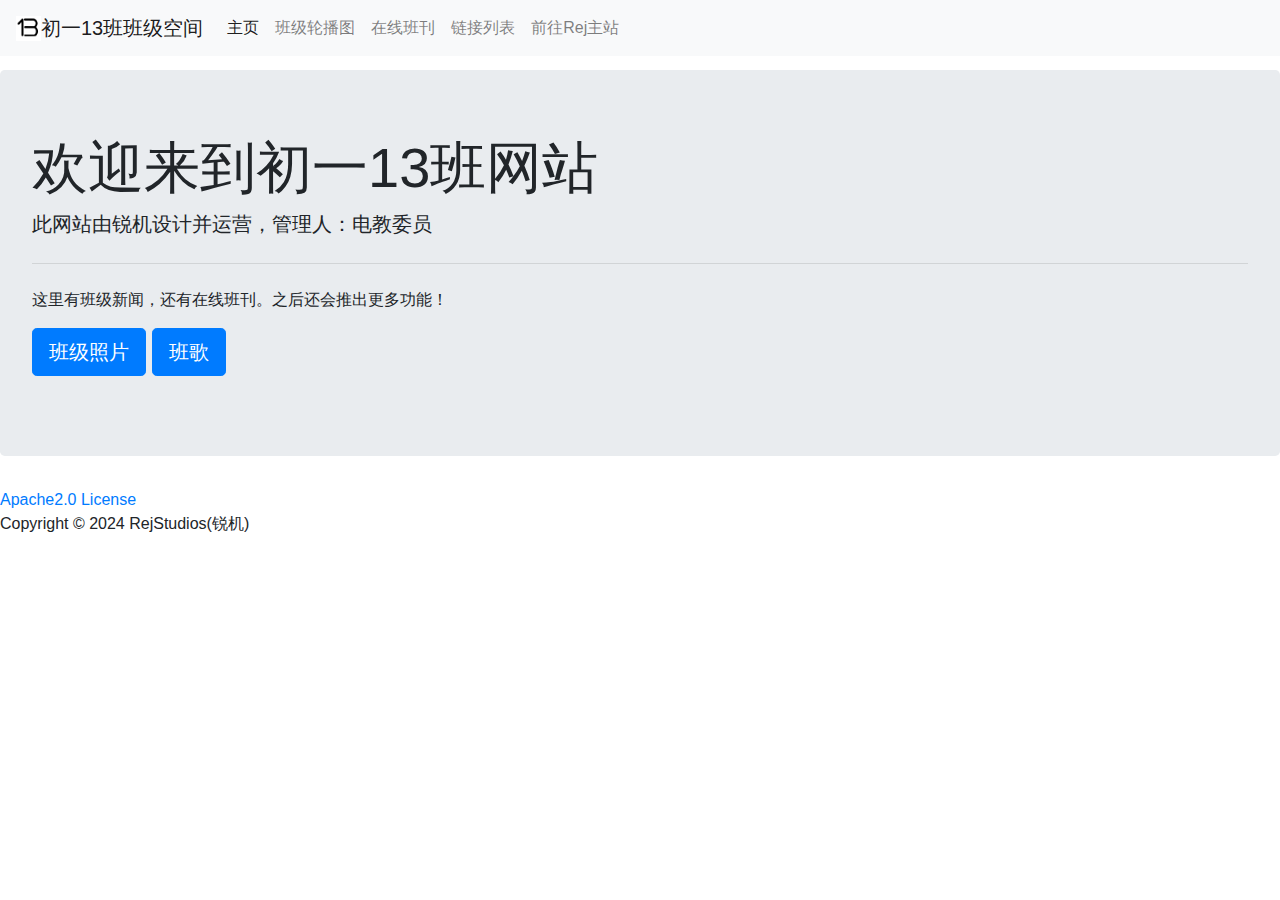
<file: index.html>
<!--
MIT License

Copyright (c) 2024 RejStudios(锐机)

Permission is hereby granted, free of charge, to any person obtaining a copy
of this software and associated documentation files (the "Software"), to deal
in the Software without restriction, including without limitation the rights
to use, copy, modify, merge, publish, distribute, sublicense, and/or sell
copies of the Software, and to permit persons to whom the Software is
furnished to do so, subject to the following conditions:

The above copyright notice and this permission notice shall be included in all
copies or substantial portions of the Software.

THE SOFTWARE IS PROVIDED "AS IS", WITHOUT WARRANTY OF ANY KIND, EXPRESS OR
IMPLIED, INCLUDING BUT NOT LIMITED TO THE WARRANTIES OF MERCHANTABILITY,
FITNESS FOR A PARTICULAR PURPOSE AND NONINFRINGEMENT. IN NO EVENT SHALL THE
AUTHORS OR COPYRIGHT HOLDERS BE LIABLE FOR ANY CLAIM, DAMAGES OR OTHER
LIABILITY, WHETHER IN AN ACTION OF CONTRACT, TORT OR OTHERWISE, ARISING FROM,
OUT OF OR IN CONNECTION WITH THE SOFTWARE OR THE USE OR OTHER DEALINGS IN THE
SOFTWARE.
-->
<!DOCTYPE html>
<html lang="en">
<head>
    <meta charset="UTF-8">
    <meta http-equiv="X-UA-Compatible" content="IE=edge">
    <meta name="viewport" content="width=device-width, initial-scale=1.0">
    <title>13班班级空间</title>
    <style type="text/css">

        .imgBox{
            border-top: 2px solid cadetblue;
            width: 350px;
            height: 250px;
            margin: 0 auto;

        }

        .imgBox img{
            width: 350px;
            height: 250px;
            margin: 0 auto;
            padding-top: 30px;

        }

        .img1{
            display: block;
        }

        .img2{
            display: none;
        }

        .img3{
            display: none;
        }

        .img4{
            display: none;
        }

        .img5{
            display: none;
        }

        .img6{
            display: none;
        }

        .img7{
            display: none;
        }
    </style>
    <link href="css/bootstrap-4.4.1.css" rel="stylesheet" type="text/css">
</head>
<body style="padding-top: 70px">
<nav class="navbar fixed-top navbar-expand-lg navbar-light bg-light"><img src="../13班班刊Logo.jpg" width="25"
                                                                          height="25" alt=""/> <a class="navbar-brand"
                                                                                                  href="#">初一13班班级空间</a>
    <button class="navbar-toggler" type="button" data-toggle="collapse" data-target="#navbarSupportedContent1"
            aria-controls="navbarSupportedContent1" aria-expanded="false" aria-label="Toggle navigation"><span
            class="navbar-toggler-icon"></span></button>
    <div class="collapse navbar-collapse" id="navbarSupportedContent1">
        <ul class="navbar-nav mr-auto">

            <li class="nav-item active"><a class="nav-link" href="index.html"> 主页 <span
                    class="sr-only">(current)</span></a></li>
            <li class="nav-item"><a class="nav-link" href="lunbotu.html">班级轮播图</a></li>
            <li class="nav-item"><a class="nav-link" href="classkanwu.html">在线班刊</a></li>
            <li class="nav-item"><a class="nav-link" href="links.html">链接列表</a></li>
            <li class="nav-item"><a class="nav-link" href="../index.html">前往Rej主站</a></li>
        </ul>
    </div>
</nav>
<div class="jumbotron">
    <h1 class="display-4">欢迎来到初一13班网站&nbsp;</h1>
    <p class="lead">此网站由锐机设计并运营，管理人：电教委员</p>
    <hr class="my-4">
    <p>这里有班级新闻，还有在线班刊。之后还会推出更多功能！</p>
    <p class="lead">
        <a class="btn btn-primary btn-lg" href="lunbotu.html" role="button">班级照片</a>
        <a class="btn btn-primary btn-lg" href="https://music.163.com/#/song?id=2116120347&userid=1593688594"
           role="button">班歌</a>
    </p>
</div>
<a href="LicenseView.html">Apache2.0 License</a>
<a><br>
    Copyright &copy; 2024 RejStudios(锐机)</a>
<a>
    <br>
</a>
<script src="js/jquery-3.4.1.min.js"></script>
<script src="js/popper.min.js"></script>
<script src="js/bootstrap-4.4.1.js"></script>
</body>
</script>
</html>
</file>
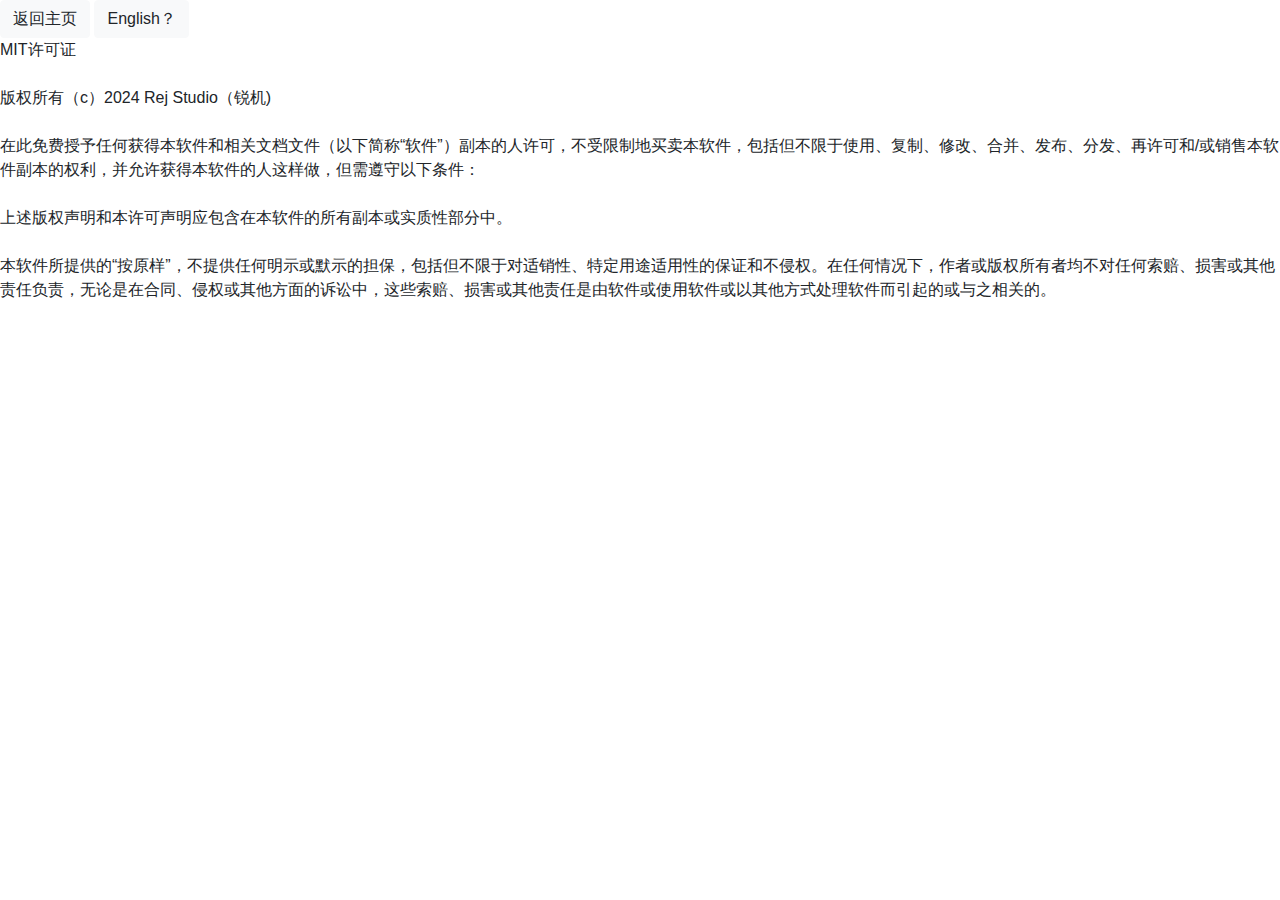
<file: licensechn.html>
<!--
MIT License

Copyright (c) 2024 RejStudios(锐机)

Permission is hereby granted, free of charge, to any person obtaining a copy
of this software and associated documentation files (the "Software"), to deal
in the Software without restriction, including without limitation the rights
to use, copy, modify, merge, publish, distribute, sublicense, and/or sell
copies of the Software, and to permit persons to whom the Software is
furnished to do so, subject to the following conditions:

The above copyright notice and this permission notice shall be included in all
copies or substantial portions of the Software.

THE SOFTWARE IS PROVIDED "AS IS", WITHOUT WARRANTY OF ANY KIND, EXPRESS OR
IMPLIED, INCLUDING BUT NOT LIMITED TO THE WARRANTIES OF MERCHANTABILITY,
FITNESS FOR A PARTICULAR PURPOSE AND NONINFRINGEMENT. IN NO EVENT SHALL THE
AUTHORS OR COPYRIGHT HOLDERS BE LIABLE FOR ANY CLAIM, DAMAGES OR OTHER
LIABILITY, WHETHER IN AN ACTION OF CONTRACT, TORT OR OTHERWISE, ARISING FROM,
OUT OF OR IN CONNECTION WITH THE SOFTWARE OR THE USE OR OTHER DEALINGS IN THE
SOFTWARE.
-->
<!doctype html>
<html>
<head>
    <meta charset="utf-8">
    <meta http-equiv="X-UA-Compatible" content="IE=edge">
    <meta name="viewport" content="width=device-width, initial-scale=1.0">
    <title>LICENSE Window</title>
    <link href="css/bootstrap-4.4.1.css" rel="stylesheet" type="text/css">
</head>

<body>
<a href="index.html">
    <button type="button" class="btn btn-light">返回主页</button>
</a>
<a href="LicenseView.html">
    <button type="button" class="btn btn-light">English？</button>
    <a><br>MIT许可证<br>
        <br>
        版权所有（c）2024 Rej Studio（锐机)
        <br><br>
        在此免费授予任何获得本软件和相关文档文件（以下简称“软件”）副本的人许可，不受限制地买卖本软件，包括但不限于使用、复制、修改、合并、发布、分发、再许可和/或销售本软件副本的权利，并允许获得本软件的人这样做，但需遵守以下条件：
        <br><br>
        上述版权声明和本许可声明应包含在本软件的所有副本或实质性部分中。
        <br><br>
        本软件所提供的“按原样”，不提供任何明示或默示的担保，包括但不限于对适销性、特定用途适用性的保证和不侵权。在任何情况下，作者或版权所有者均不对任何索赔、损害或其他责任负责，无论是在合同、侵权或其他方面的诉讼中，这些索赔、损害或其他责任是由软件或使用软件或以其他方式处理软件而引起的或与之相关的。
    </a>
    </div>
</a>
</body>
</html>
</file>
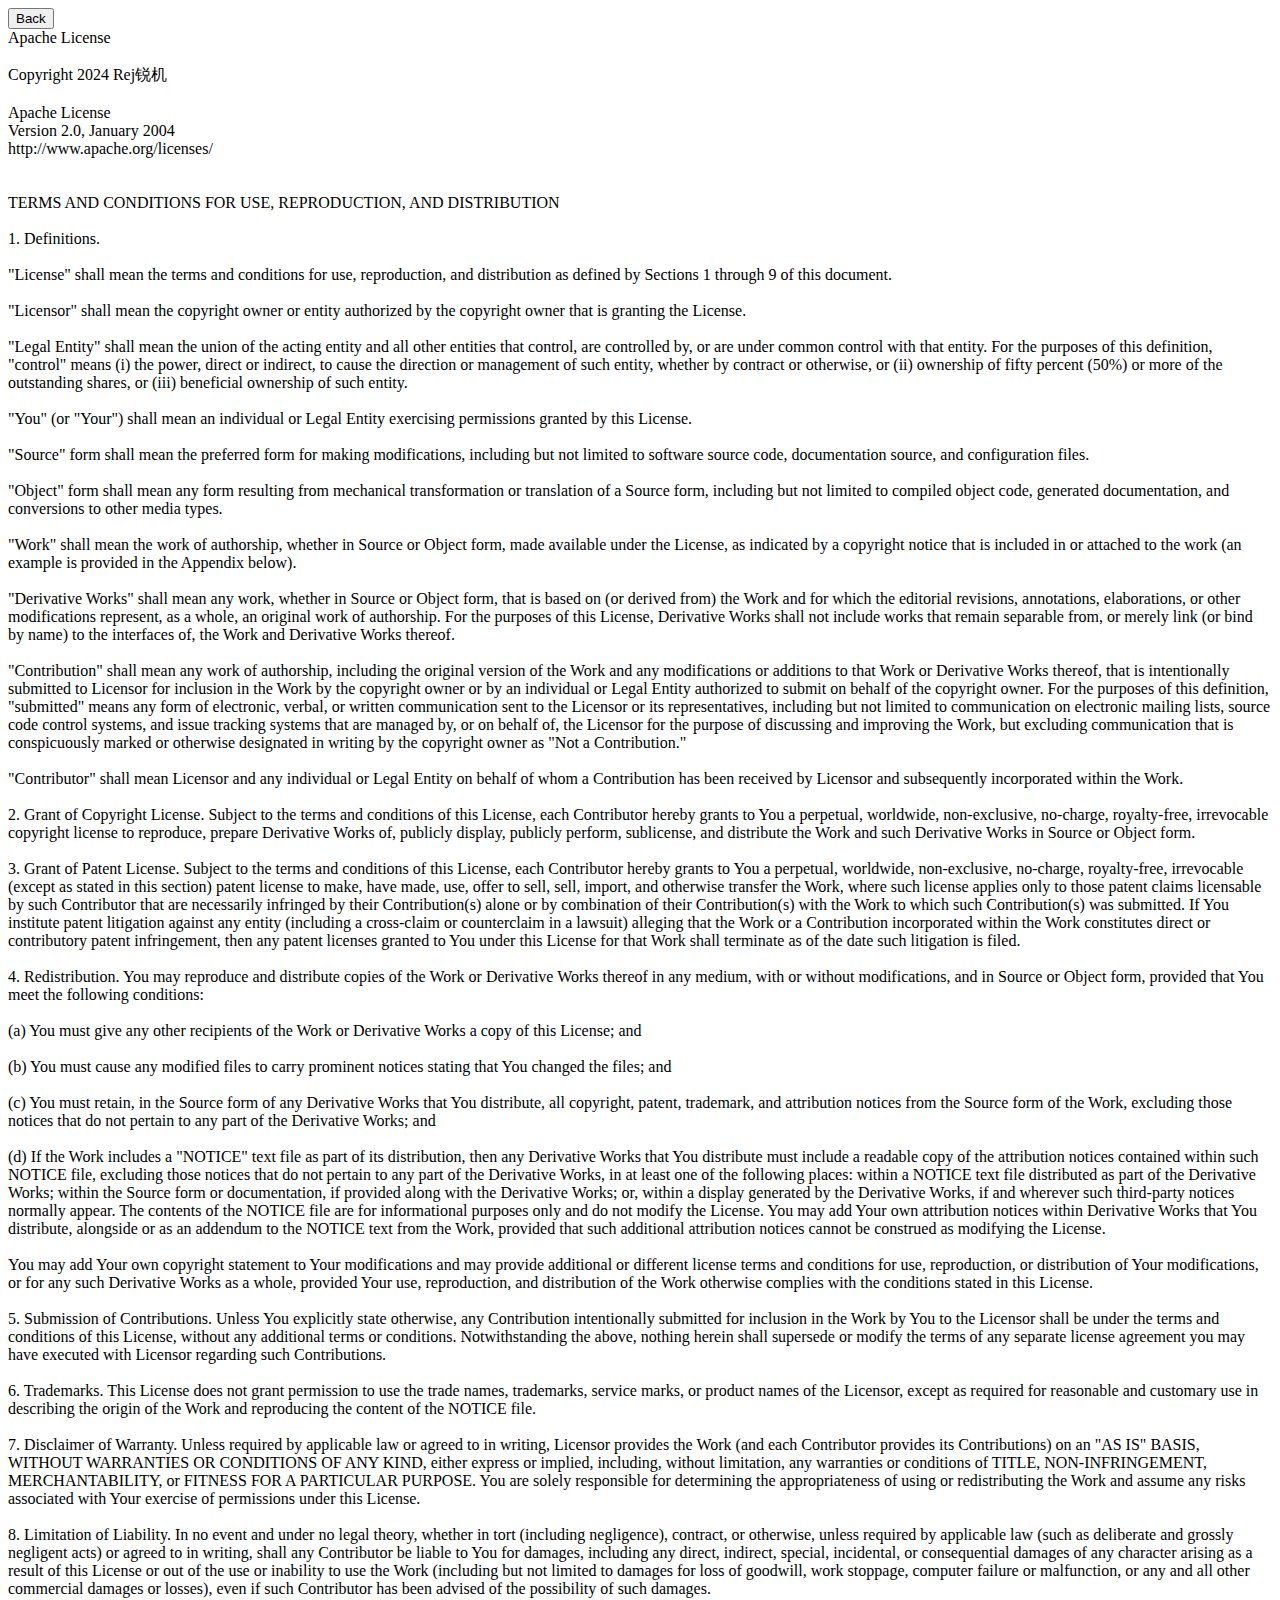
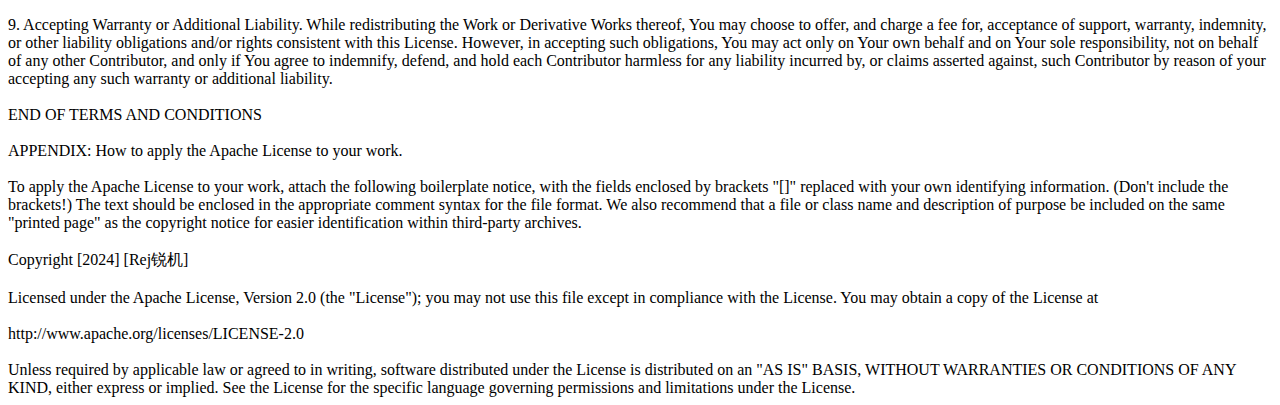
<file: LicenseView.html>
<!--
                                 Apache License
                           Version 2.0, January 2004
                        http://www.apache.org/licenses/

   TERMS AND CONDITIONS FOR USE, REPRODUCTION, AND DISTRIBUTION

   1. Definitions.

      "License" shall mean the terms and conditions for use, reproduction,
      and distribution as defined by Sections 1 through 9 of this document.

      "Licensor" shall mean the copyright owner or entity authorized by
      the copyright owner that is granting the License.

      "Legal Entity" shall mean the union of the acting entity and all
      other entities that control, are controlled by, or are under common
      control with that entity. For the purposes of this definition,
      "control" means (i) the power, direct or indirect, to cause the
      direction or management of such entity, whether by contract or
      otherwise, or (ii) ownership of fifty percent (50%) or more of the
      outstanding shares, or (iii) beneficial ownership of such entity.

      "You" (or "Your") shall mean an individual or Legal Entity
      exercising permissions granted by this License.

      "Source" form shall mean the preferred form for making modifications,
      including but not limited to software source code, documentation
      source, and configuration files.

      "Object" form shall mean any form resulting from mechanical
      transformation or translation of a Source form, including but
      not limited to compiled object code, generated documentation,
      and conversions to other media types.

      "Work" shall mean the work of authorship, whether in Source or
      Object form, made available under the License, as indicated by a
      copyright notice that is included in or attached to the work
      (an example is provided in the Appendix below).

      "Derivative Works" shall mean any work, whether in Source or Object
      form, that is based on (or derived from) the Work and for which the
      editorial revisions, annotations, elaborations, or other modifications
      represent, as a whole, an original work of authorship. For the purposes
      of this License, Derivative Works shall not include works that remain
      separable from, or merely link (or bind by name) to the interfaces of,
      the Work and Derivative Works thereof.

      "Contribution" shall mean any work of authorship, including
      the original version of the Work and any modifications or additions
      to that Work or Derivative Works thereof, that is intentionally
      submitted to Licensor for inclusion in the Work by the copyright owner
      or by an individual or Legal Entity authorized to submit on behalf of
      the copyright owner. For the purposes of this definition, "submitted"
      means any form of electronic, verbal, or written communication sent
      to the Licensor or its representatives, including but not limited to
      communication on electronic mailing lists, source code control systems,
      and issue tracking systems that are managed by, or on behalf of, the
      Licensor for the purpose of discussing and improving the Work, but
      excluding communication that is conspicuously marked or otherwise
      designated in writing by the copyright owner as "Not a Contribution."

      "Contributor" shall mean Licensor and any individual or Legal Entity
      on behalf of whom a Contribution has been received by Licensor and
      subsequently incorporated within the Work.

   2. Grant of Copyright License. Subject to the terms and conditions of
      this License, each Contributor hereby grants to You a perpetual,
      worldwide, non-exclusive, no-charge, royalty-free, irrevocable
      copyright license to reproduce, prepare Derivative Works of,
      publicly display, publicly perform, sublicense, and distribute the
      Work and such Derivative Works in Source or Object form.

   3. Grant of Patent License. Subject to the terms and conditions of
      this License, each Contributor hereby grants to You a perpetual,
      worldwide, non-exclusive, no-charge, royalty-free, irrevocable
      (except as stated in this section) patent license to make, have made,
      use, offer to sell, sell, import, and otherwise transfer the Work,
      where such license applies only to those patent claims licensable
      by such Contributor that are necessarily infringed by their
      Contribution(s) alone or by combination of their Contribution(s)
      with the Work to which such Contribution(s) was submitted. If You
      institute patent litigation against any entity (including a
      cross-claim or counterclaim in a lawsuit) alleging that the Work
      or a Contribution incorporated within the Work constitutes direct
      or contributory patent infringement, then any patent licenses
      granted to You under this License for that Work shall terminate
      as of the date such litigation is filed.

   4. Redistribution. You may reproduce and distribute copies of the
      Work or Derivative Works thereof in any medium, with or without
      modifications, and in Source or Object form, provided that You
      meet the following conditions:

      (a) You must give any other recipients of the Work or
          Derivative Works a copy of this License; and

      (b) You must cause any modified files to carry prominent notices
          stating that You changed the files; and

      (c) You must retain, in the Source form of any Derivative Works
          that You distribute, all copyright, patent, trademark, and
          attribution notices from the Source form of the Work,
          excluding those notices that do not pertain to any part of
          the Derivative Works; and

      (d) If the Work includes a "NOTICE" text file as part of its
          distribution, then any Derivative Works that You distribute must
          include a readable copy of the attribution notices contained
          within such NOTICE file, excluding those notices that do not
          pertain to any part of the Derivative Works, in at least one
          of the following places: within a NOTICE text file distributed
          as part of the Derivative Works; within the Source form or
          documentation, if provided along with the Derivative Works; or,
          within a display generated by the Derivative Works, if and
          wherever such third-party notices normally appear. The contents
          of the NOTICE file are for informational purposes only and
          do not modify the License. You may add Your own attribution
          notices within Derivative Works that You distribute, alongside
          or as an addendum to the NOTICE text from the Work, provided
          that such additional attribution notices cannot be construed
          as modifying the License.

      You may add Your own copyright statement to Your modifications and
      may provide additional or different license terms and conditions
      for use, reproduction, or distribution of Your modifications, or
      for any such Derivative Works as a whole, provided Your use,
      reproduction, and distribution of the Work otherwise complies with
      the conditions stated in this License.

   5. Submission of Contributions. Unless You explicitly state otherwise,
      any Contribution intentionally submitted for inclusion in the Work
      by You to the Licensor shall be under the terms and conditions of
      this License, without any additional terms or conditions.
      Notwithstanding the above, nothing herein shall supersede or modify
      the terms of any separate license agreement you may have executed
      with Licensor regarding such Contributions.

   6. Trademarks. This License does not grant permission to use the trade
      names, trademarks, service marks, or product names of the Licensor,
      except as required for reasonable and customary use in describing the
      origin of the Work and reproducing the content of the NOTICE file.

   7. Disclaimer of Warranty. Unless required by applicable law or
      agreed to in writing, Licensor provides the Work (and each
      Contributor provides its Contributions) on an "AS IS" BASIS,
      WITHOUT WARRANTIES OR CONDITIONS OF ANY KIND, either express or
      implied, including, without limitation, any warranties or conditions
      of TITLE, NON-INFRINGEMENT, MERCHANTABILITY, or FITNESS FOR A
      PARTICULAR PURPOSE. You are solely responsible for determining the
      appropriateness of using or redistributing the Work and assume any
      risks associated with Your exercise of permissions under this License.

   8. Limitation of Liability. In no event and under no legal theory,
      whether in tort (including negligence), contract, or otherwise,
      unless required by applicable law (such as deliberate and grossly
      negligent acts) or agreed to in writing, shall any Contributor be
      liable to You for damages, including any direct, indirect, special,
      incidental, or consequential damages of any character arising as a
      result of this License or out of the use or inability to use the
      Work (including but not limited to damages for loss of goodwill,
      work stoppage, computer failure or malfunction, or any and all
      other commercial damages or losses), even if such Contributor
      has been advised of the possibility of such damages.

   9. Accepting Warranty or Additional Liability. While redistributing
      the Work or Derivative Works thereof, You may choose to offer,
      and charge a fee for, acceptance of support, warranty, indemnity,
      or other liability obligations and/or rights consistent with this
      License. However, in accepting such obligations, You may act only
      on Your own behalf and on Your sole responsibility, not on behalf
      of any other Contributor, and only if You agree to indemnify,
      defend, and hold each Contributor harmless for any liability
      incurred by, or claims asserted against, such Contributor by reason
      of your accepting any such warranty or additional liability.

   END OF TERMS AND CONDITIONS

   APPENDIX: How to apply the Apache License to your work.

      To apply the Apache License to your work, attach the following
      boilerplate notice, with the fields enclosed by brackets "[]"
      replaced with your own identifying information. (Don't include
      the brackets!)  The text should be enclosed in the appropriate
      comment syntax for the file format. We also recommend that a
      file or class name and description of purpose be included on the
      same "printed page" as the copyright notice for easier
      identification within third-party archives.

   Copyright [2024] [Rej锐机]

   Licensed under the Apache License, Version 2.0 (the "License");
   you may not use this file except in compliance with the License.
   You may obtain a copy of the License at

       http://www.apache.org/licenses/LICENSE-2.0

   Unless required by applicable law or agreed to in writing, software
   distributed under the License is distributed on an "AS IS" BASIS,
   WITHOUT WARRANTIES OR CONDITIONS OF ANY KIND, either express or implied.
   See the License for the specific language governing permissions and
   limitations under the License.

-->
<!doctype html>
<html>
<head>
    <meta charset="utf-8">
    <meta http-equiv="X-UA-Compatible" content="IE=edge">
    <meta name="viewport" content="width=device-width, initial-scale=1.0">
    <title>LICENSE Window</title>
    <link rel="stylesheet" href="https://cdn.jsdelivr.net/npm/bootstrap@4.6.2/dist/css/bootstrap.min.css"
          integrity="sha384-xOolHFLEh07PJGoPkLv1IbcEPTNtaed2xpHsD9ESMhqIYd0nLMwNLD69Npy4HI+N" crossorigin="anonymous">

</head>

<body>
<a href="index.html">
    <button type="button" class="btn btn-light">Back</button>
</a>
</a><a><br>Apache License<br>
    <br>
    Copyright 2024 Rej锐机<br>
    <br>
    Apache License<br>
    Version 2.0, January 2004<br>
    http://www.apache.org/licenses/<br>
    <br><br>
    TERMS AND CONDITIONS FOR USE, REPRODUCTION, AND DISTRIBUTION
    <br><br>
    1. Definitions.
    <br><br>
    "License" shall mean the terms and conditions for use, reproduction,
    and distribution as defined by Sections 1 through 9 of this document.
    <br><br>
    "Licensor" shall mean the copyright owner or entity authorized by
    the copyright owner that is granting the License.
    <br><br>
    "Legal Entity" shall mean the union of the acting entity and all
    other entities that control, are controlled by, or are under common
    control with that entity. For the purposes of this definition,
    "control" means (i) the power, direct or indirect, to cause the
    direction or management of such entity, whether by contract or
    otherwise, or (ii) ownership of fifty percent (50%) or more of the
    outstanding shares, or (iii) beneficial ownership of such entity.
    <br><br>
    "You" (or "Your") shall mean an individual or Legal Entity
    exercising permissions granted by this License.
    <br><br>
    "Source" form shall mean the preferred form for making modifications,
    including but not limited to software source code, documentation
    source, and configuration files.
    <br><br>
    "Object" form shall mean any form resulting from mechanical
    transformation or translation of a Source form, including but
    not limited to compiled object code, generated documentation,
    and conversions to other media types.
    <br><br>
    "Work" shall mean the work of authorship, whether in Source or
    Object form, made available under the License, as indicated by a
    copyright notice that is included in or attached to the work
    (an example is provided in the Appendix below).
    <br><br>
    "Derivative Works" shall mean any work, whether in Source or Object
    form, that is based on (or derived from) the Work and for which the
    editorial revisions, annotations, elaborations, or other modifications
    represent, as a whole, an original work of authorship. For the purposes
    of this License, Derivative Works shall not include works that remain
    separable from, or merely link (or bind by name) to the interfaces of,
    the Work and Derivative Works thereof.
    <br><br>
    "Contribution" shall mean any work of authorship, including
    the original version of the Work and any modifications or additions
    to that Work or Derivative Works thereof, that is intentionally
    submitted to Licensor for inclusion in the Work by the copyright owner
    or by an individual or Legal Entity authorized to submit on behalf of
    the copyright owner. For the purposes of this definition, "submitted"
    means any form of electronic, verbal, or written communication sent
    to the Licensor or its representatives, including but not limited to
    communication on electronic mailing lists, source code control systems,
    and issue tracking systems that are managed by, or on behalf of, the
    Licensor for the purpose of discussing and improving the Work, but
    excluding communication that is conspicuously marked or otherwise
    designated in writing by the copyright owner as "Not a Contribution."
    <br><br>
    "Contributor" shall mean Licensor and any individual or Legal Entity
    on behalf of whom a Contribution has been received by Licensor and
    subsequently incorporated within the Work.
    <br><br>
    2. Grant of Copyright License. Subject to the terms and conditions of
    this License, each Contributor hereby grants to You a perpetual,
    worldwide, non-exclusive, no-charge, royalty-free, irrevocable
    copyright license to reproduce, prepare Derivative Works of,
    publicly display, publicly perform, sublicense, and distribute the
    Work and such Derivative Works in Source or Object form.
    <br><br>
    3. Grant of Patent License. Subject to the terms and conditions of
    this License, each Contributor hereby grants to You a perpetual,
    worldwide, non-exclusive, no-charge, royalty-free, irrevocable
    (except as stated in this section) patent license to make, have made,
    use, offer to sell, sell, import, and otherwise transfer the Work,
    where such license applies only to those patent claims licensable
    by such Contributor that are necessarily infringed by their
    Contribution(s) alone or by combination of their Contribution(s)
    with the Work to which such Contribution(s) was submitted. If You
    institute patent litigation against any entity (including a
    cross-claim or counterclaim in a lawsuit) alleging that the Work
    or a Contribution incorporated within the Work constitutes direct
    or contributory patent infringement, then any patent licenses
    granted to You under this License for that Work shall terminate
    as of the date such litigation is filed.
    <br><br>
    4. Redistribution. You may reproduce and distribute copies of the
    Work or Derivative Works thereof in any medium, with or without
    modifications, and in Source or Object form, provided that You
    meet the following conditions:
    <br><br>
    (a) You must give any other recipients of the Work or
    Derivative Works a copy of this License; and
    <br><br>
    (b) You must cause any modified files to carry prominent notices
    stating that You changed the files; and
    <br><br>
    (c) You must retain, in the Source form of any Derivative Works
    that You distribute, all copyright, patent, trademark, and
    attribution notices from the Source form of the Work,
    excluding those notices that do not pertain to any part of
    the Derivative Works; and
    <br><br>
    (d) If the Work includes a "NOTICE" text file as part of its
    distribution, then any Derivative Works that You distribute must
    include a readable copy of the attribution notices contained
    within such NOTICE file, excluding those notices that do not
    pertain to any part of the Derivative Works, in at least one
    of the following places: within a NOTICE text file distributed
    as part of the Derivative Works; within the Source form or
    documentation, if provided along with the Derivative Works; or,
    within a display generated by the Derivative Works, if and
    wherever such third-party notices normally appear. The contents
    of the NOTICE file are for informational purposes only and
    do not modify the License. You may add Your own attribution
    notices within Derivative Works that You distribute, alongside
    or as an addendum to the NOTICE text from the Work, provided
    that such additional attribution notices cannot be construed
    as modifying the License.
    <br><br>
    You may add Your own copyright statement to Your modifications and
    may provide additional or different license terms and conditions
    for use, reproduction, or distribution of Your modifications, or
    for any such Derivative Works as a whole, provided Your use,
    reproduction, and distribution of the Work otherwise complies with
    the conditions stated in this License.
    <br><br>
    5. Submission of Contributions. Unless You explicitly state otherwise,
    any Contribution intentionally submitted for inclusion in the Work
    by You to the Licensor shall be under the terms and conditions of
    this License, without any additional terms or conditions.
    Notwithstanding the above, nothing herein shall supersede or modify
    the terms of any separate license agreement you may have executed
    with Licensor regarding such Contributions.
    <br><br>
    6. Trademarks. This License does not grant permission to use the trade
    names, trademarks, service marks, or product names of the Licensor,
    except as required for reasonable and customary use in describing the
    origin of the Work and reproducing the content of the NOTICE file.
    <br><br>
    7. Disclaimer of Warranty. Unless required by applicable law or
    agreed to in writing, Licensor provides the Work (and each
    Contributor provides its Contributions) on an "AS IS" BASIS,
    WITHOUT WARRANTIES OR CONDITIONS OF ANY KIND, either express or
    implied, including, without limitation, any warranties or conditions
    of TITLE, NON-INFRINGEMENT, MERCHANTABILITY, or FITNESS FOR A
    PARTICULAR PURPOSE. You are solely responsible for determining the
    appropriateness of using or redistributing the Work and assume any
    risks associated with Your exercise of permissions under this License.
    <br><br>
    8. Limitation of Liability. In no event and under no legal theory,
    whether in tort (including negligence), contract, or otherwise,
    unless required by applicable law (such as deliberate and grossly
    negligent acts) or agreed to in writing, shall any Contributor be
    liable to You for damages, including any direct, indirect, special,
    incidental, or consequential damages of any character arising as a
    result of this License or out of the use or inability to use the
    Work (including but not limited to damages for loss of goodwill,
    work stoppage, computer failure or malfunction, or any and all
    other commercial damages or losses), even if such Contributor
    has been advised of the possibility of such damages.
    <br><br>
    9. Accepting Warranty or Additional Liability. While redistributing
    the Work or Derivative Works thereof, You may choose to offer,
    and charge a fee for, acceptance of support, warranty, indemnity,
    or other liability obligations and/or rights consistent with this
    License. However, in accepting such obligations, You may act only
    on Your own behalf and on Your sole responsibility, not on behalf
    of any other Contributor, and only if You agree to indemnify,
    defend, and hold each Contributor harmless for any liability
    incurred by, or claims asserted against, such Contributor by reason
    of your accepting any such warranty or additional liability.
    <br><br>
    END OF TERMS AND CONDITIONS
    <br><br>
    APPENDIX: How to apply the Apache License to your work.
    <br><br>
    To apply the Apache License to your work, attach the following
    boilerplate notice, with the fields enclosed by brackets "[]"
    replaced with your own identifying information. (Don't include
    the brackets!) The text should be enclosed in the appropriate
    comment syntax for the file format. We also recommend that a
    file or class name and description of purpose be included on the
    same "printed page" as the copyright notice for easier
    identification within third-party archives.
    <br><br>
    Copyright [2024] [Rej锐机]
    <br><br>
    Licensed under the Apache License, Version 2.0 (the "License");
    you may not use this file except in compliance with the License.
    You may obtain a copy of the License at
    <br><br>
    http://www.apache.org/licenses/LICENSE-2.0
    <br><br>
    Unless required by applicable law or agreed to in writing, software
    distributed under the License is distributed on an "AS IS" BASIS,
    WITHOUT WARRANTIES OR CONDITIONS OF ANY KIND, either express or implied.
    See the License for the specific language governing permissions and
    limitations under the License.
    <br>
</a>
</div>
</a>
<script src="https://cdn.jsdelivr.net/npm/jquery@3.5.1/dist/jquery.slim.min.js"
        integrity="sha384-DfXdz2htPH0lsSSs5nCTpuj/zy4C+OGpamoFVy38MVBnE+IbbVYUew+OrCXaRkfj"
        crossorigin="anonymous"></script>
<script src="https://cdn.jsdelivr.net/npm/bootstrap@4.6.2/dist/js/bootstrap.bundle.min.js"
        integrity="sha384-7ymO4nGrkm372HoSbq1OY2DP4pEZnMiA+E0F3zPr+JQQtQ82gQ1HPY3QIVtztVua"
        crossorigin="anonymous"></script>

</body>
</html>
</file>
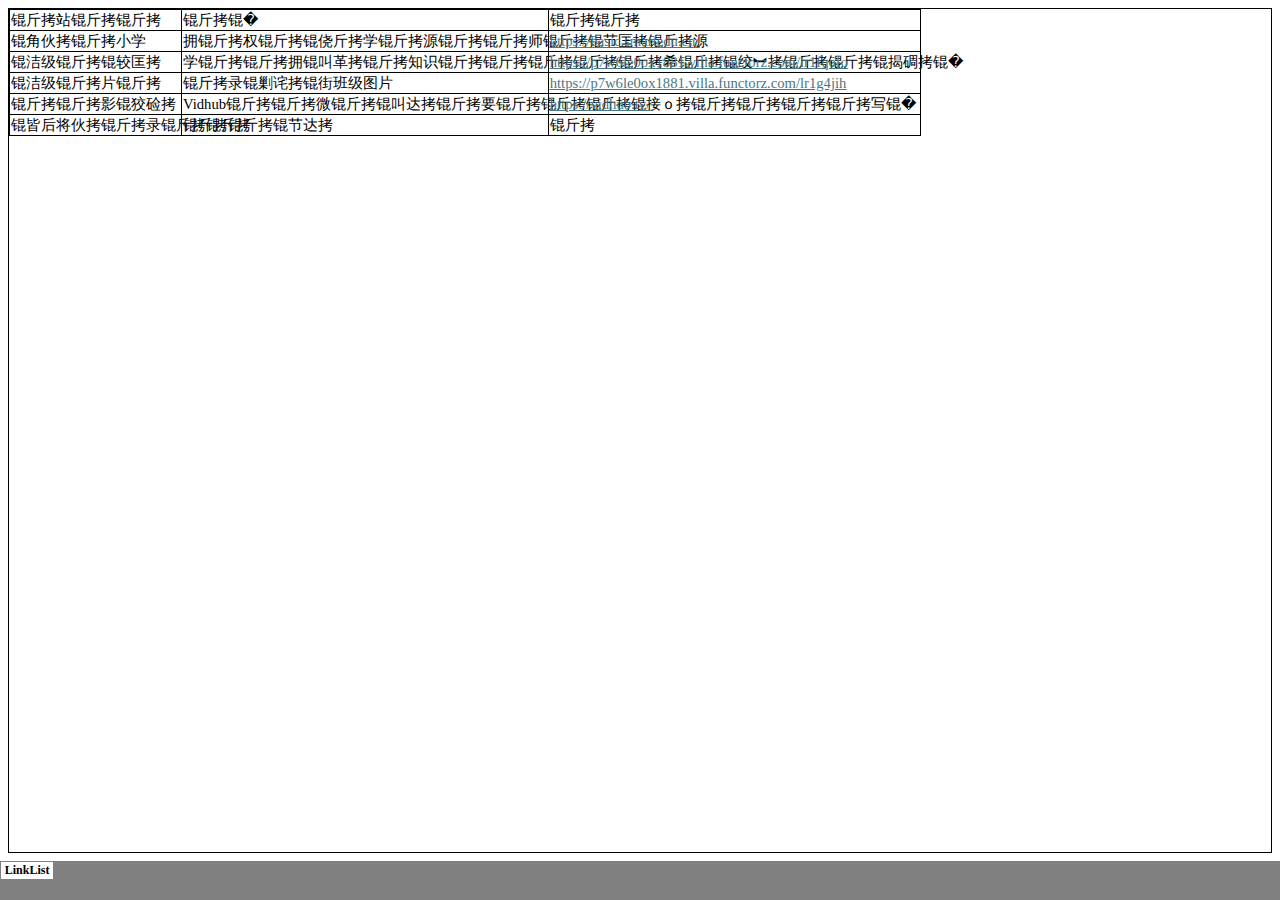
<file: LinkList.htm>
<!--
MIT License

Copyright (c) 2024 RejStudios(锐机)

Permission is hereby granted, free of charge, to any person obtaining a copy
of this software and associated documentation files (the "Software"), to deal
in the Software without restriction, including without limitation the rights
to use, copy, modify, merge, publish, distribute, sublicense, and/or sell
copies of the Software, and to permit persons to whom the Software is
furnished to do so, subject to the following conditions:

The above copyright notice and this permission notice shall be included in all
copies or substantial portions of the Software.

THE SOFTWARE IS PROVIDED "AS IS", WITHOUT WARRANTY OF ANY KIND, EXPRESS OR
IMPLIED, INCLUDING BUT NOT LIMITED TO THE WARRANTIES OF MERCHANTABILITY,
FITNESS FOR A PARTICULAR PURPOSE AND NONINFRINGEMENT. IN NO EVENT SHALL THE
AUTHORS OR COPYRIGHT HOLDERS BE LIABLE FOR ANY CLAIM, DAMAGES OR OTHER
LIABILITY, WHETHER IN AN ACTION OF CONTRACT, TORT OR OTHERWISE, ARISING FROM,
OUT OF OR IN CONNECTION WITH THE SOFTWARE OR THE USE OR OTHER DEALINGS IN THE
SOFTWARE.
-->
<html xmlns:v="urn:schemas-microsoft-com:vml"
      xmlns:o="urn:schemas-microsoft-com:office:office"
      xmlns:x="urn:schemas-microsoft-com:office:excel"
      xmlns="http://www.w3.org/TR/REC-html40">

<head>
    <meta name="Excel Workbook Frameset">
    <meta http-equiv=Content-Type content="text/html; charset=gb2312">
    <meta name=ProgId content=Excel.Sheet>
    <meta name=Generator content="Microsoft Excel 15">
    <link rel=File-List href="LinkList.files/filelist.xml">
    <![if !supportTabStrip]>
    <link id="shLink" href="LinkList.files/sheet001.htm">

    <link id="shLink">

    <script language="JavaScript">
        <!--
         var c_lTabs=1;

         var c_rgszSh=new Array(c_lTabs);
         c_rgszSh[0] = "LinkList";



         var c_rgszClr=new Array(8);
         c_rgszClr[0]="window";
         c_rgszClr[1]="buttonface";
         c_rgszClr[2]="windowframe";
         c_rgszClr[3]="windowtext";
         c_rgszClr[4]="threedlightshadow";
         c_rgszClr[5]="threedhighlight";
         c_rgszClr[6]="threeddarkshadow";
         c_rgszClr[7]="threedshadow";

         var g_iShCur;
         var g_rglTabX=new Array(c_lTabs);

        function fnGetIEVer()
        {
         var ua=window.navigator.userAgent
         var msie=ua.indexOf("MSIE")
         if (msie>0 && window.navigator.platform=="Win32")
          return parseInt(ua.substring(msie+5,ua.indexOf(".", msie)));
         else
          return 0;
        }

        function fnBuildFrameset()
        {
         var szHTML="<frameset rows=\"*,18\" border=0 width=0 frameborder=no framespacing=0>"+
          "<frame src=\""+document.all.item("shLink")[0].href+"\" name=\"frSheet\" noresize>"+
          "<frameset cols=\"54,*\" border=0 width=0 frameborder=no framespacing=0>"+
          "<frame src=\"\" name=\"frScroll\" marginwidth=0 marginheight=0 scrolling=no>"+
          "<frame src=\"\" name=\"frTabs\" marginwidth=0 marginheight=0 scrolling=no>"+
          "</frameset></frameset><plaintext>";

         with (document) {
          open("text/html","replace");
          write(szHTML);
          close();
         }

         fnBuildTabStrip();
        }

        function fnBuildTabStrip()
        {
         var szHTML=
          "<html><head><style>.clScroll {font:8pt Courier New;color:"+c_rgszClr[6]+";cursor:default;line-height:10pt;}"+
          ".clScroll2 {font:10pt Arial;color:"+c_rgszClr[6]+";cursor:default;line-height:11pt;}</style></head>"+
          "<body onclick=\"event.returnValue=false;\" ondragstart=\"event.returnValue=false;\" onselectstart=\"event.returnValue=false;\" bgcolor="+c_rgszClr[4]+" topmargin=0 leftmargin=0><table cellpadding=0 cellspacing=0 width=100%>"+
          "<tr><td colspan=6 height=1 bgcolor="+c_rgszClr[2]+"></td></tr>"+
          "<tr><td style=\"font:1pt\">&nbsp;<td>"+
          "<td valign=top id=tdScroll class=\"clScroll\" onclick=\"parent.fnFastScrollTabs(0);\" onmouseover=\"parent.fnMouseOverScroll(0);\" onmouseout=\"parent.fnMouseOutScroll(0);\"><a>&#171;</a></td>"+
          "<td valign=top id=tdScroll class=\"clScroll2\" onclick=\"parent.fnScrollTabs(0);\" ondblclick=\"parent.fnScrollTabs(0);\" onmouseover=\"parent.fnMouseOverScroll(1);\" onmouseout=\"parent.fnMouseOutScroll(1);\"><a>&lt</a></td>"+
          "<td valign=top id=tdScroll class=\"clScroll2\" onclick=\"parent.fnScrollTabs(1);\" ondblclick=\"parent.fnScrollTabs(1);\" onmouseover=\"parent.fnMouseOverScroll(2);\" onmouseout=\"parent.fnMouseOutScroll(2);\"><a>&gt</a></td>"+
          "<td valign=top id=tdScroll class=\"clScroll\" onclick=\"parent.fnFastScrollTabs(1);\" onmouseover=\"parent.fnMouseOverScroll(3);\" onmouseout=\"parent.fnMouseOutScroll(3);\"><a>&#187;</a></td>"+
          "<td style=\"font:1pt\">&nbsp;<td></tr></table></body></html>";

         with (frames['frScroll'].document) {
          open("text/html","replace");
          write(szHTML);
          close();
         }

         szHTML =
          "<html><head>"+
          "<style>A:link,A:visited,A:active {text-decoration:none;"+"color:"+c_rgszClr[3]+";}"+
          ".clTab {cursor:hand;background:"+c_rgszClr[1]+";font:9pt ����;padding-left:3px;padding-right:3px;text-align:center;}"+
          ".clBorder {background:"+c_rgszClr[2]+";font:1pt;}"+
          "</style></head><body onload=\"parent.fnInit();\" onselectstart=\"event.returnValue=false;\" ondragstart=\"event.returnValue=false;\" bgcolor="+c_rgszClr[4]+
          " topmargin=0 leftmargin=0><table id=tbTabs cellpadding=0 cellspacing=0>";

         var iCellCount=(c_lTabs+1)*2;

         var i;
         for (i=0;i<iCellCount;i+=2)
          szHTML+="<col width=1><col>";

         var iRow;
         for (iRow=0;iRow<6;iRow++) {

          szHTML+="<tr>";

          if (iRow==5)
           szHTML+="<td colspan="+iCellCount+"></td>";
          else {
           if (iRow==0) {
            for(i=0;i<iCellCount;i++)
             szHTML+="<td height=1 class=\"clBorder\"></td>";
           } else if (iRow==1) {
            for(i=0;i<c_lTabs;i++) {
             szHTML+="<td height=1 nowrap class=\"clBorder\">&nbsp;</td>";
             szHTML+=
              "<td id=tdTab height=1 nowrap class=\"clTab\" onmouseover=\"parent.fnMouseOverTab("+i+");\" onmouseout=\"parent.fnMouseOutTab("+i+");\">"+
              "<a href=\""+document.all.item("shLink")[i].href+"\" target=\"frSheet\" id=aTab>&nbsp;"+c_rgszSh[i]+"&nbsp;</a></td>";
            }
            szHTML+="<td id=tdTab height=1 nowrap class=\"clBorder\"><a id=aTab>&nbsp;</a></td><td width=100%></td>";
           } else if (iRow==2) {
            for (i=0;i<c_lTabs;i++)
             szHTML+="<td height=1></td><td height=1 class=\"clBorder\"></td>";
            szHTML+="<td height=1></td><td height=1></td>";
           } else if (iRow==3) {
            for (i=0;i<iCellCount;i++)
             szHTML+="<td height=1></td>";
           } else if (iRow==4) {
            for (i=0;i<c_lTabs;i++)
             szHTML+="<td height=1 width=1></td><td height=1></td>";
            szHTML+="<td height=1 width=1></td><td></td>";
           }
          }
          szHTML+="</tr>";
         }

         szHTML+="</table></body></html>";
         with (frames['frTabs'].document) {
          open("text/html","replace");
          charset=document.charset;
          write(szHTML);
          close();
         }
        }

        function fnInit()
        {
         g_rglTabX[0]=0;
         var i;
         for (i=1;i<=c_lTabs;i++)
          with (frames['frTabs'].document.all.tbTabs.rows[1].cells[fnTabToCol(i-1)])
           g_rglTabX[i]=offsetLeft+offsetWidth-6;
        }

        function fnTabToCol(iTab)
        {
         return 2*iTab+1;
        }

        function fnNextTab(fDir)
        {
         var iNextTab=-1;
         var i;

         with (frames['frTabs'].document.body) {
          if (fDir==0) {
           if (scrollLeft>0) {
            for (i=0;i<c_lTabs&&g_rglTabX[i]<scrollLeft;i++);
            if (i<c_lTabs)
             iNextTab=i-1;
           }
          } else {
           if (g_rglTabX[c_lTabs]+6>offsetWidth+scrollLeft) {
            for (i=0;i<c_lTabs&&g_rglTabX[i]<=scrollLeft;i++);
            if (i<c_lTabs)
             iNextTab=i;
           }
          }
         }
         return iNextTab;
        }

        function fnScrollTabs(fDir)
        {
         var iNextTab=fnNextTab(fDir);

         if (iNextTab>=0) {
          frames['frTabs'].scroll(g_rglTabX[iNextTab],0);
          return true;
         } else
          return false;
        }

        function fnFastScrollTabs(fDir)
        {
         if (c_lTabs>16)
          frames['frTabs'].scroll(g_rglTabX[fDir?c_lTabs-1:0],0);
         else
          if (fnScrollTabs(fDir)>0) window.setTimeout("fnFastScrollTabs("+fDir+");",5);
        }

        function fnSetTabProps(iTab,fActive)
        {
         var iCol=fnTabToCol(iTab);
         var i;

         if (iTab>=0) {
          with (frames['frTabs'].document.all) {
           with (tbTabs) {
            for (i=0;i<=4;i++) {
             with (rows[i]) {
              if (i==0)
               cells[iCol].style.background=c_rgszClr[fActive?0:2];
              else if (i>0 && i<4) {
               if (fActive) {
                cells[iCol-1].style.background=c_rgszClr[2];
                cells[iCol].style.background=c_rgszClr[0];
                cells[iCol+1].style.background=c_rgszClr[2];
               } else {
                if (i==1) {
                 cells[iCol-1].style.background=c_rgszClr[2];
                 cells[iCol].style.background=c_rgszClr[1];
                 cells[iCol+1].style.background=c_rgszClr[2];
                } else {
                 cells[iCol-1].style.background=c_rgszClr[4];
                 cells[iCol].style.background=c_rgszClr[(i==2)?2:4];
                 cells[iCol+1].style.background=c_rgszClr[4];
                }
               }
              } else
               cells[iCol].style.background=c_rgszClr[fActive?2:4];
             }
            }
           }
           with (aTab[iTab].style) {
            cursor=(fActive?"default":"hand");
            color=c_rgszClr[3];
           }
          }
         }
        }

        function fnMouseOverScroll(iCtl)
        {
         frames['frScroll'].document.all.tdScroll[iCtl].style.color=c_rgszClr[7];
        }

        function fnMouseOutScroll(iCtl)
        {
         frames['frScroll'].document.all.tdScroll[iCtl].style.color=c_rgszClr[6];
        }

        function fnMouseOverTab(iTab)
        {
         if (iTab!=g_iShCur) {
          var iCol=fnTabToCol(iTab);
          with (frames['frTabs'].document.all) {
           tdTab[iTab].style.background=c_rgszClr[5];
          }
         }
        }

        function fnMouseOutTab(iTab)
        {
         if (iTab>=0) {
          var elFrom=frames['frTabs'].event.srcElement;
          var elTo=frames['frTabs'].event.toElement;

          if ((!elTo) ||
           (elFrom.tagName==elTo.tagName) ||
           (elTo.tagName=="A" && elTo.parentElement!=elFrom) ||
           (elFrom.tagName=="A" && elFrom.parentElement!=elTo)) {

           if (iTab!=g_iShCur) {
            with (frames['frTabs'].document.all) {
             tdTab[iTab].style.background=c_rgszClr[1];
            }
           }
          }
         }
        }

        function fnSetActiveSheet(iSh)
        {
         if (iSh!=g_iShCur) {
          fnSetTabProps(g_iShCur,false);
          fnSetTabProps(iSh,true);
          g_iShCur=iSh;
         }
        }

         window.g_iIEVer=fnGetIEVer();
         if (window.g_iIEVer>=4)
          fnBuildFrameset();
        //-->
    </script>
    <![endif]><!--[if gte mso 9]>
    <xml>
        <x:ExcelWorkbook>
            <x:ExcelWorksheets>
                <x:ExcelWorksheet>
                    <x:Name>LinkList</x:Name>
                    <x:WorksheetSource HRef="LinkList.files/sheet001.htm"/>
                </x:ExcelWorksheet>
            </x:ExcelWorksheets>
            <x:Stylesheet HRef="LinkList.files/stylesheet.css"/>
            <x:WindowHeight>10200</x:WindowHeight>
            <x:WindowWidth>21600</x:WindowWidth>
            <x:WindowTopX>32767</x:WindowTopX>
            <x:WindowTopY>32767</x:WindowTopY>
            <x:ProtectStructure>False</x:ProtectStructure>
            <x:ProtectWindows>False</x:ProtectWindows>
        </x:ExcelWorkbook>
    </xml><![endif]-->
</head>

<frameset rows="*,39" border=0 width=0 frameborder=no framespacing=0>
    <frame src="LinkList.files/sheet001.htm" name="frSheet">
    <frame src="LinkList.files/tabstrip.htm" name="frTabs" marginwidth=0 marginheight=0>
    <noframes>
        <body>
        <p>��ҳ��ʹ���˿�ܣ��������������֧�ֿ�ܡ�</p>
        </body>
    </noframes>
</frameset>
</html>
</file>
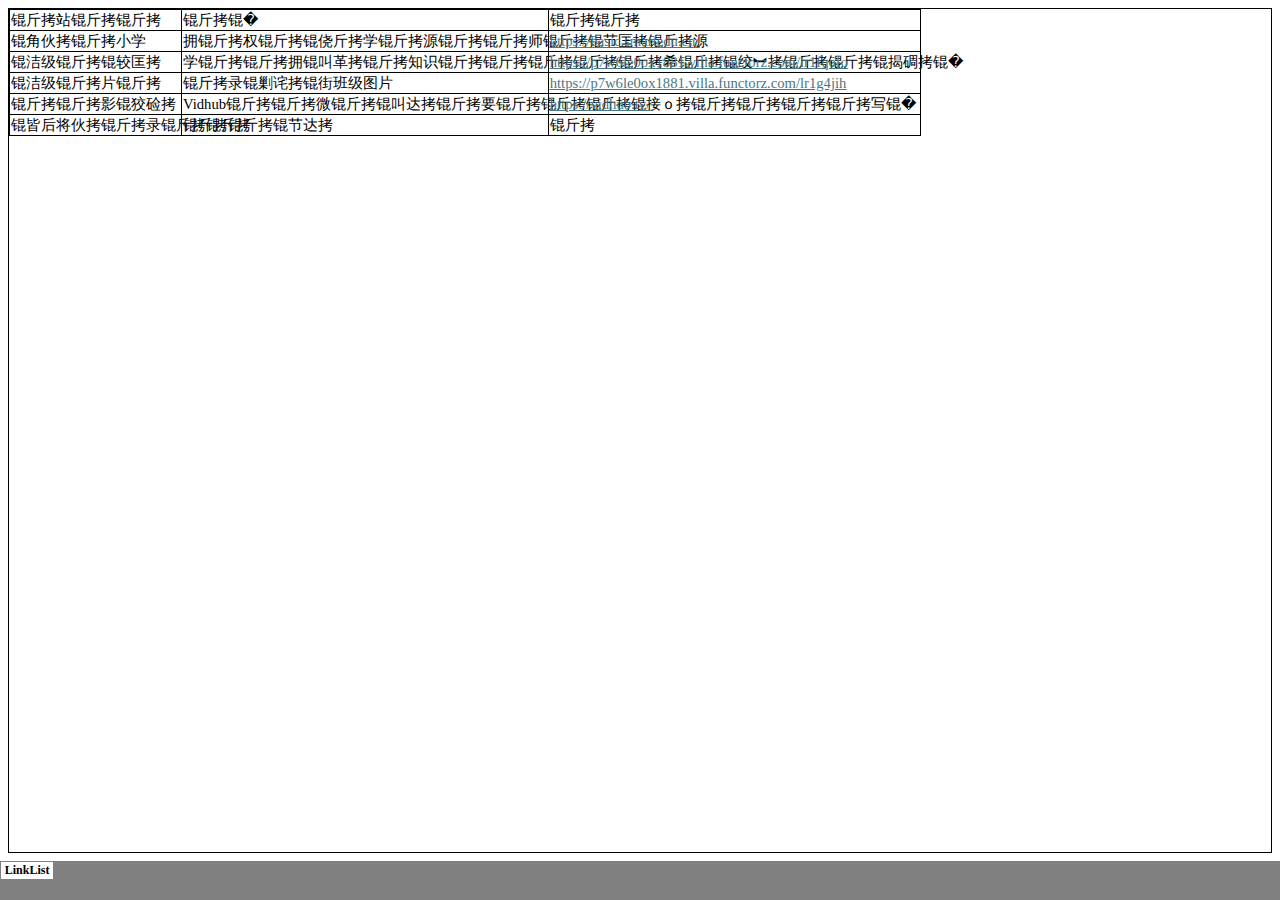
<file: LinkList.files/sheet001.htm>
<!--
MIT License

Copyright (c) 2024 RejStudios(锐机)

Permission is hereby granted, free of charge, to any person obtaining a copy
of this software and associated documentation files (the "Software"), to deal
in the Software without restriction, including without limitation the rights
to use, copy, modify, merge, publish, distribute, sublicense, and/or sell
copies of the Software, and to permit persons to whom the Software is
furnished to do so, subject to the following conditions:

The above copyright notice and this permission notice shall be included in all
copies or substantial portions of the Software.

THE SOFTWARE IS PROVIDED "AS IS", WITHOUT WARRANTY OF ANY KIND, EXPRESS OR
IMPLIED, INCLUDING BUT NOT LIMITED TO THE WARRANTIES OF MERCHANTABILITY,
FITNESS FOR A PARTICULAR PURPOSE AND NONINFRINGEMENT. IN NO EVENT SHALL THE
AUTHORS OR COPYRIGHT HOLDERS BE LIABLE FOR ANY CLAIM, DAMAGES OR OTHER
LIABILITY, WHETHER IN AN ACTION OF CONTRACT, TORT OR OTHERWISE, ARISING FROM,
OUT OF OR IN CONNECTION WITH THE SOFTWARE OR THE USE OR OTHER DEALINGS IN THE
SOFTWARE.
-->
<html xmlns:v="urn:schemas-microsoft-com:vml"
xmlns:o="urn:schemas-microsoft-com:office:office"
xmlns:x="urn:schemas-microsoft-com:office:excel"
xmlns="http://www.w3.org/TR/REC-html40">

<head>
<meta http-equiv=Content-Type content="text/html; charset=gb2312">
<meta name=ProgId content=Excel.Sheet>
<meta name=Generator content="Microsoft Excel 15">
<link id=Main-File rel=Main-File href="../LinkList.htm">
<link rel=File-List href=filelist.xml>
<link rel=Stylesheet href=stylesheet.css>
<style>
<!--table
	{mso-displayed-decimal-separator:"\.";
	mso-displayed-thousand-separator:"\,";}
@page
	{margin:.75in .7in .75in .7in;
	mso-header-margin:.3in;
	mso-footer-margin:.3in;}
ruby
	{ruby-align:left;}
rt
	{color:windowtext;
	font-size:9.0pt;
	font-weight:400;
	font-style:normal;
	text-decoration:none;
	font-family:����;
	mso-generic-font-family:auto;
	mso-font-charset:134;
	mso-char-type:none;
	display:none;}
-->
</style>
<![if !supportTabStrip]><script language="JavaScript">
<!--
function fnUpdateTabs()
 {
  if (parent.window.g_iIEVer>=4) {
   if (parent.document.readyState=="complete"
    && parent.frames['frTabs'].document.readyState=="complete")
   parent.fnSetActiveSheet(0);
  else
   window.setTimeout("fnUpdateTabs();",150);
 }
}

if (window.name!="frSheet")
 window.location.replace("../LinkList.htm");
else
 fnUpdateTabs();
//-->
</script>
<![endif]>
</head>

<body link="#467886" vlink="#96607D" class=xl65>

<table border=0 cellpadding=0 cellspacing=0 width=910 style='border-collapse:
 collapse;table-layout:fixed;width:683pt'>
 <col class=xl65 width=171 style='mso-width-source:userset;mso-width-alt:5482;
 width:129pt'>
 <col class=xl65 width=367 style='mso-width-source:userset;mso-width-alt:11733;
 width:275pt'>
 <col class=xl65 width=372 style='mso-width-source:userset;mso-width-alt:11904;
 width:279pt'>
 <tr height=19 style='height:14.0pt'>
  <td height=19 class=xl65 width=171 style='height:14.0pt;width:129pt'>��վ����</td>
  <td class=xl65 width=367 style='border-left:none;width:275pt'>���</td>
  <td class=xl65 width=372 style='border-left:none;width:279pt'>����</td>
 </tr>
 <tr height=19 style='height:14.0pt'>
  <td height=19 class=xl65 style='height:14.0pt;border-top:none'>�ǻ���Сѧ</td>
  <td class=xl65 style='border-top:none;border-left:none'>ӵ��Ȩ���Ľ�ѧ��Դ����ʦ���ڿ���Դ</td>
  <td class=xl66 style='border-top:none;border-left:none'><a
  href="https://basic.smartedu.cn/" target="_parent"><span style='font-family:
  ����;mso-generic-font-family:auto;mso-font-charset:134'>https://basic.smartedu.cn/</span></a></td>
 </tr>
 <tr height=19 style='height:14.0pt'>
  <td height=19 class=xl65 style='height:14.0pt;border-top:none'>�༶���Ͽ�</td>
  <td class=xl65 style='border-top:none;border-left:none'>ѧ����ӵ�и���֪ʶ����������ϣ���ʦ������ҵ��</td>
  <td class=xl66 style='border-top:none;border-left:none'><a
  href="https://p7w6le0ox1881.villa.functorz.com/lr1fqofo" target="_parent"><span
  style='font-family:����;mso-generic-font-family:auto;mso-font-charset:134'>https://p7w6le0ox1881.villa.functorz.com/lr1fqofo</span></a></td>
 </tr>
 <tr height=19 style='height:14.0pt'>
  <td height=19 class=xl65 style='height:14.0pt;border-top:none'>�༶��Ƭ��</td>
  <td class=xl65 style='border-top:none;border-left:none'>��¼�˲��ְ༶ͼƬ</td>
  <td class=xl66 style='border-top:none;border-left:none'><a
  href="https://p7w6le0ox1881.villa.functorz.com/lr1g4jih" target="_parent"><span
  style='font-family:����;mso-generic-font-family:auto;mso-font-charset:134'>https://p7w6le0ox1881.villa.functorz.com/lr1g4jih</span></a></td>
 </tr>
 <tr height=19 style='height:14.0pt'>
  <td height=19 class=xl65 style='height:14.0pt;border-top:none'>����Ӱ�Ƽ�</td>
  <td class=xl65 style='border-top:none;border-left:none'>Vidhub����΢���д���Ҫ�������ӣ���������д�</td>
  <td class=xl66 style='border-top:none;border-left:none'><a
  href="https://vidhub.tv/" target="_parent"><span style='font-family:����;
  mso-generic-font-family:auto;mso-font-charset:134'>https://vidhub.tv/</span></a></td>
 </tr>
 <tr height=19 style='height:14.0pt'>
  <td height=19 class=xl65 style='height:14.0pt;border-top:none'>�Ժ󽫻���¼����</td>
  <td class=xl65 style='border-top:none;border-left:none'>�����ڴ�</td>
  <td class=xl65 style='border-top:none;border-left:none'>��</td>
 </tr>
 <![if supportMisalignedColumns]>
 <tr height=0 style='display:none'>
  <td width=171 style='width:129pt'></td>
  <td width=367 style='width:275pt'></td>
  <td width=372 style='width:279pt'></td>
 </tr>
 <![endif]>
</table>

</body>

</html>
</file>
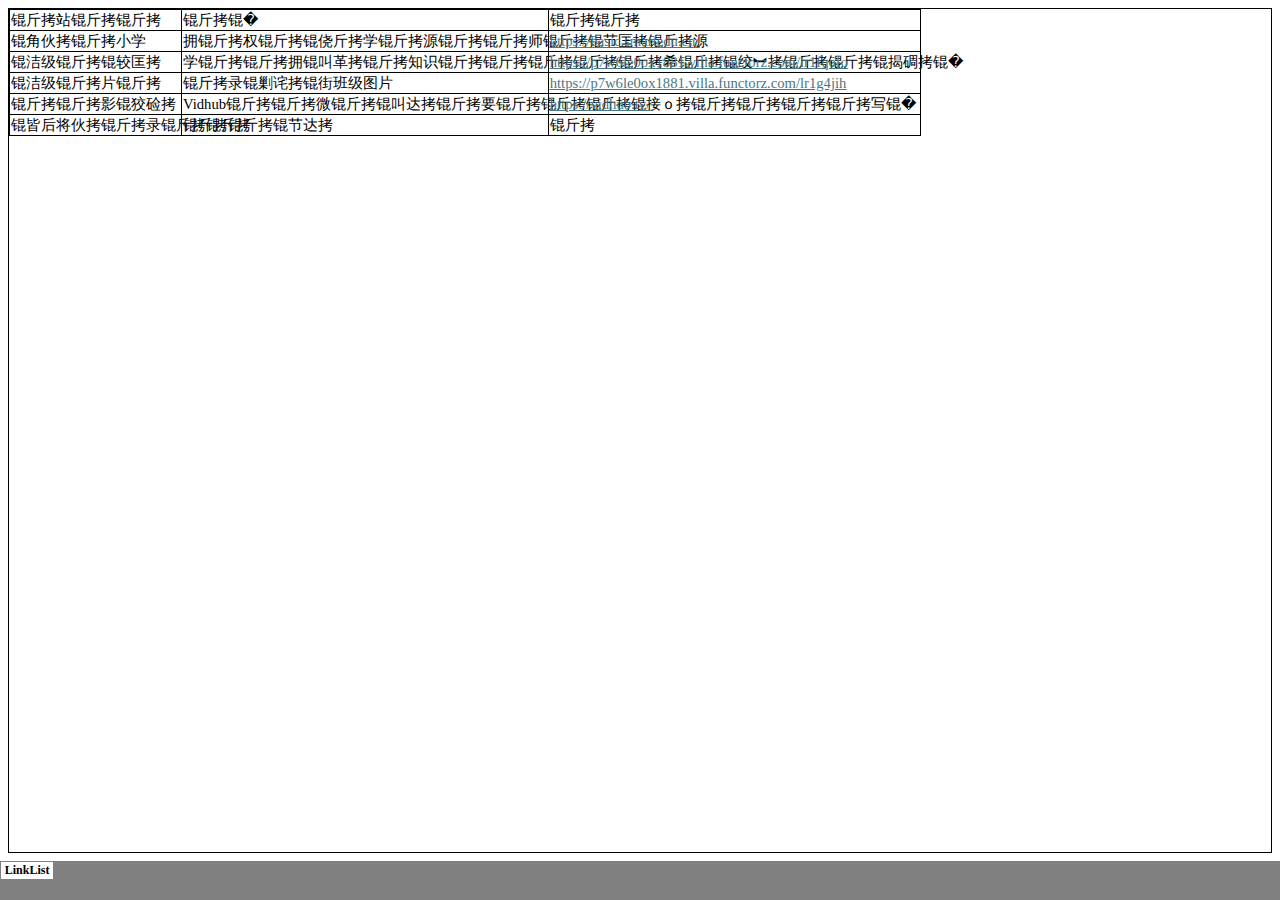
<file: LinkList.files/tabstrip.htm>
<!--
MIT License

Copyright (c) 2024 RejStudios(锐机)

Permission is hereby granted, free of charge, to any person obtaining a copy
of this software and associated documentation files (the "Software"), to deal
in the Software without restriction, including without limitation the rights
to use, copy, modify, merge, publish, distribute, sublicense, and/or sell
copies of the Software, and to permit persons to whom the Software is
furnished to do so, subject to the following conditions:

The above copyright notice and this permission notice shall be included in all
copies or substantial portions of the Software.

THE SOFTWARE IS PROVIDED "AS IS", WITHOUT WARRANTY OF ANY KIND, EXPRESS OR
IMPLIED, INCLUDING BUT NOT LIMITED TO THE WARRANTIES OF MERCHANTABILITY,
FITNESS FOR A PARTICULAR PURPOSE AND NONINFRINGEMENT. IN NO EVENT SHALL THE
AUTHORS OR COPYRIGHT HOLDERS BE LIABLE FOR ANY CLAIM, DAMAGES OR OTHER
LIABILITY, WHETHER IN AN ACTION OF CONTRACT, TORT OR OTHERWISE, ARISING FROM,
OUT OF OR IN CONNECTION WITH THE SOFTWARE OR THE USE OR OTHER DEALINGS IN THE
SOFTWARE.
-->
<html>
<head>
<meta http-equiv=Content-Type content="text/html; charset=gb2312">
<meta name=ProgId content=Excel.Sheet>
<meta name=Generator content="Microsoft Excel 15">
<link id=Main-File rel=Main-File href="../LinkList.htm">

<script language="JavaScript">
<!--
if (window.name!="frTabs")
 window.location.replace(document.all.item("Main-File").href);
//-->
</script>
<style>
<!--
A {
    text-decoration:none;
    color:#000000;
    font-size:9pt;
}
-->
</style>
</head>
<body topmargin=0 leftmargin=0 bgcolor="#808080">
<table border=0 cellspacing=1>
 <tr>
 <td bgcolor="#FFFFFF" nowrap><b><small><small>&nbsp;<a href="sheet001.htm" target="frSheet"><font face="����" color="#000000">LinkList</font></a>&nbsp;</small></small></b></td>

 </tr>
</table>
</body>
</html>
</file>
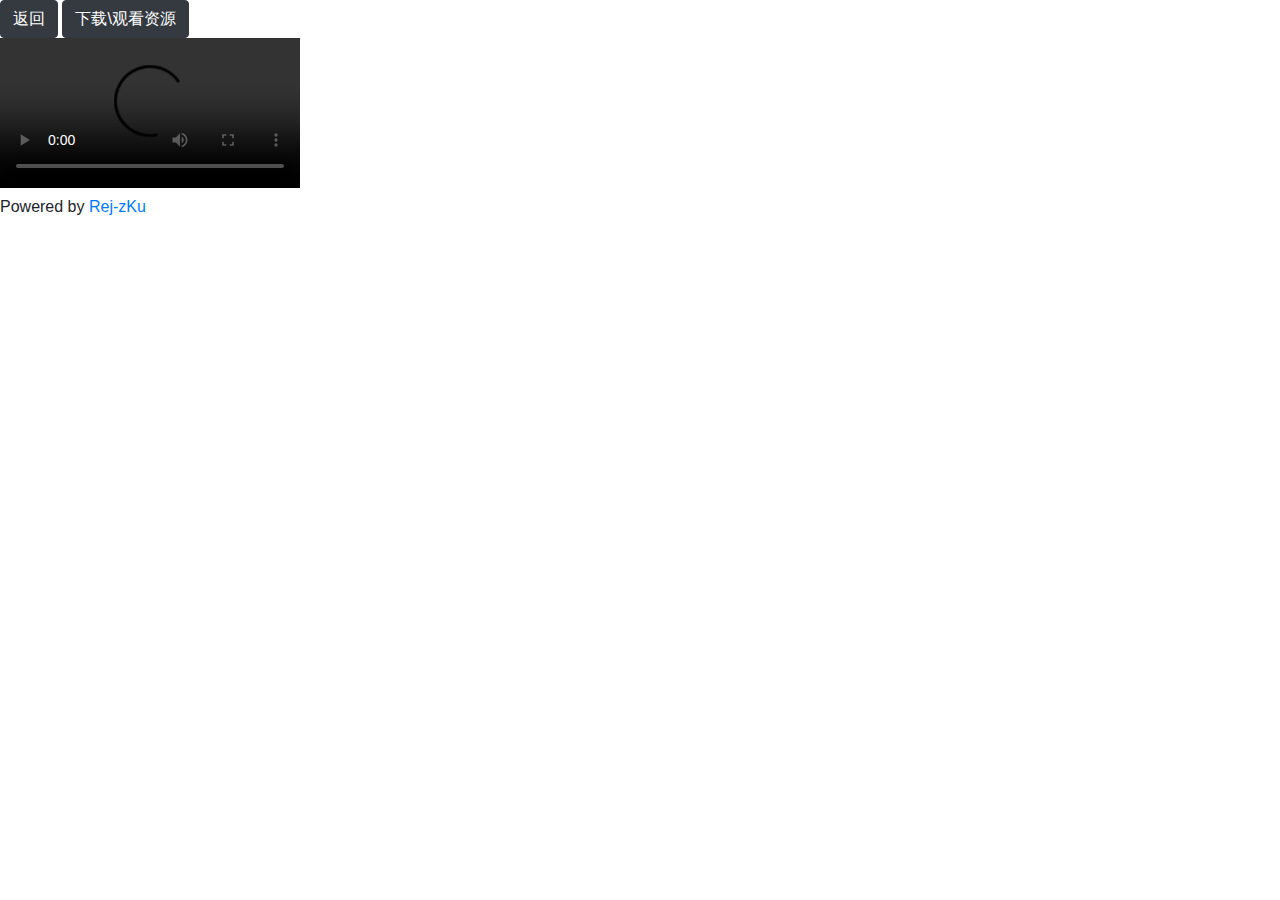
<file: mediaplay/id0212424.html>
<!--
MIT License

Copyright (c) 2024 RejStudios(锐机)

Permission is hereby granted, free of charge, to any person obtaining a copy
of this software and associated documentation files (the "Software"), to deal
in the Software without restriction, including without limitation the rights
to use, copy, modify, merge, publish, distribute, sublicense, and/or sell
copies of the Software, and to permit persons to whom the Software is
furnished to do so, subject to the following conditions:

The above copyright notice and this permission notice shall be included in all
copies or substantial portions of the Software.

THE SOFTWARE IS PROVIDED "AS IS", WITHOUT WARRANTY OF ANY KIND, EXPRESS OR
IMPLIED, INCLUDING BUT NOT LIMITED TO THE WARRANTIES OF MERCHANTABILITY,
FITNESS FOR A PARTICULAR PURPOSE AND NONINFRINGEMENT. IN NO EVENT SHALL THE
AUTHORS OR COPYRIGHT HOLDERS BE LIABLE FOR ANY CLAIM, DAMAGES OR OTHER
LIABILITY, WHETHER IN AN ACTION OF CONTRACT, TORT OR OTHERWISE, ARISING FROM,
OUT OF OR IN CONNECTION WITH THE SOFTWARE OR THE USE OR OTHER DEALINGS IN THE
SOFTWARE.
-->
<!doctype html>
<html>
<head>
<meta charset="utf-8">
<meta http-equiv="X-UA-Compatible" content="IE=edge">
<meta name="viewport" content="width=device-width, initial-scale=1.0">
<title>MediaPlayid0212424</title>
<link href="css/bootstrap-4.4.1.css" rel="stylesheet" type="text/css">
</head>

<body>
<a href="../lunbotu.html">
<button type="button" class="btn btn-dark">返回</button>
</a>
<a href="https://gitlab.com/RejStudios/zku/-/blob/ef93f32b47018bc6cd4c7c3411b154c06893bc6b/public/zKu/media/sxqWEB.mp4">
<button type="button" class="btn btn-dark">下载\观看资源</button>
</a>
<br>
<video src="https://rejstudios.gitlab.io/zku/zKu/media/sxqWEB.mp4" controls>
</video>
<br>
<a>Powered by
</a><a href="https://rejstudios.gitlab.io/zku/">Rej-zKu</a>
</body>
</html>
</file>
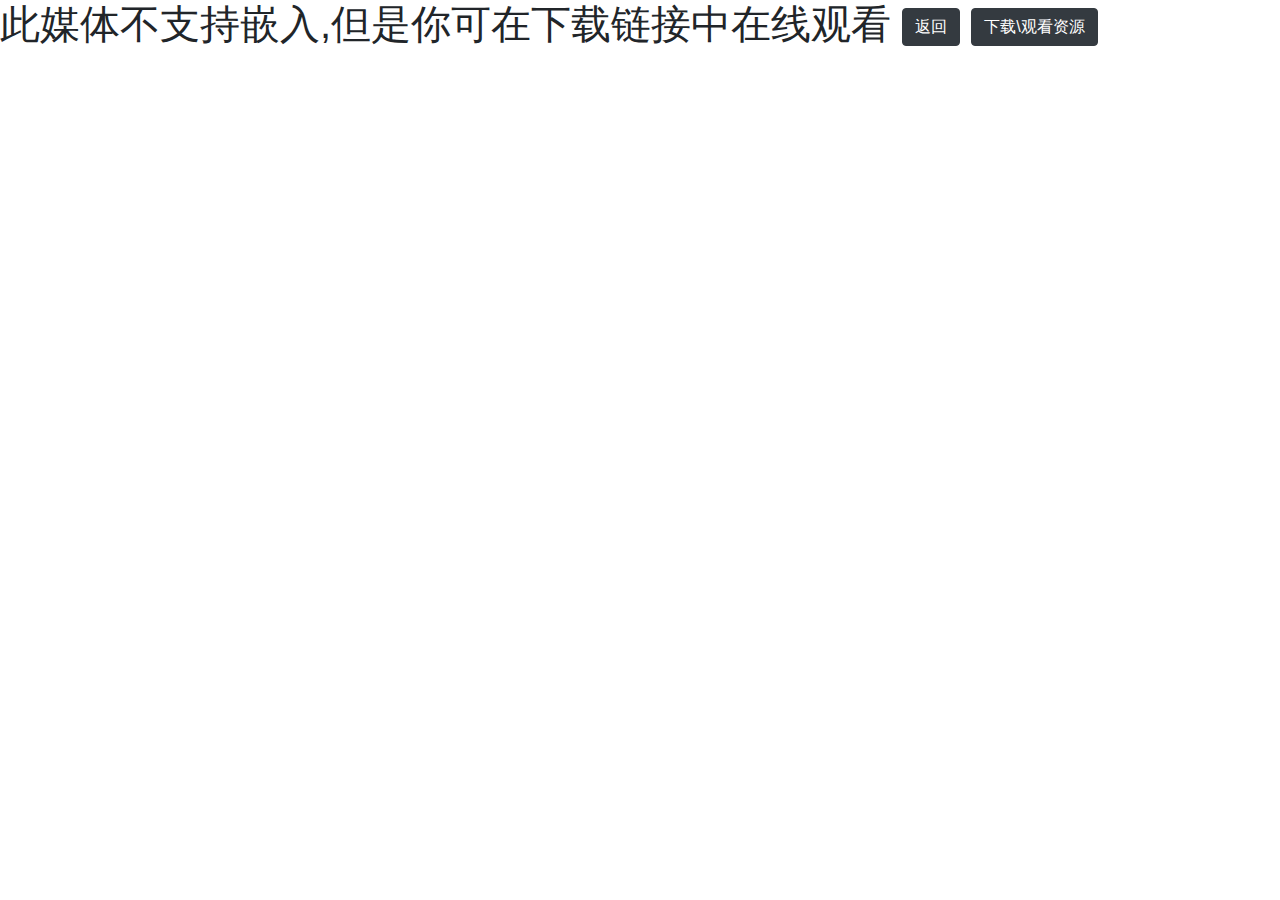
<file: mediaplay/id0923212.html>
<!--
MIT License

Copyright (c) 2024 RejStudios(锐机)

Permission is hereby granted, free of charge, to any person obtaining a copy
of this software and associated documentation files (the "Software"), to deal
in the Software without restriction, including without limitation the rights
to use, copy, modify, merge, publish, distribute, sublicense, and/or sell
copies of the Software, and to permit persons to whom the Software is
furnished to do so, subject to the following conditions:

The above copyright notice and this permission notice shall be included in all
copies or substantial portions of the Software.

THE SOFTWARE IS PROVIDED "AS IS", WITHOUT WARRANTY OF ANY KIND, EXPRESS OR
IMPLIED, INCLUDING BUT NOT LIMITED TO THE WARRANTIES OF MERCHANTABILITY,
FITNESS FOR A PARTICULAR PURPOSE AND NONINFRINGEMENT. IN NO EVENT SHALL THE
AUTHORS OR COPYRIGHT HOLDERS BE LIABLE FOR ANY CLAIM, DAMAGES OR OTHER
LIABILITY, WHETHER IN AN ACTION OF CONTRACT, TORT OR OTHERWISE, ARISING FROM,
OUT OF OR IN CONNECTION WITH THE SOFTWARE OR THE USE OR OTHER DEALINGS IN THE
SOFTWARE.
-->
<!doctype html>
<html>
<head>
<meta charset="utf-8">
<meta http-equiv="X-UA-Compatible" content="IE=edge">
<meta name="viewport" content="width=device-width, initial-scale=1.0">
<title>MediaPlayid0923212</title>
<link href="css/bootstrap-4.4.1.css" rel="stylesheet" type="text/css">
</head>

<body>
<h1>此媒体不支持嵌入,但是你可在下载链接中在线观看
<a href="../lunbotu.html">
<button type="button" class="btn btn-dark">返回</button>
</a>
<a href="https://xw44n-my.sharepoint.com/:v:/g/personal/rej_xw44n_onmicrosoft_com/EcaQmrxPzDNAoTwm0N7chgIBVWVpxasMT0ywztZV4K8TYw?e=8mr34d">
<button type="button" class="btn btn-dark">下载\观看资源</button>
</a>
</body>
</html>
</file>
